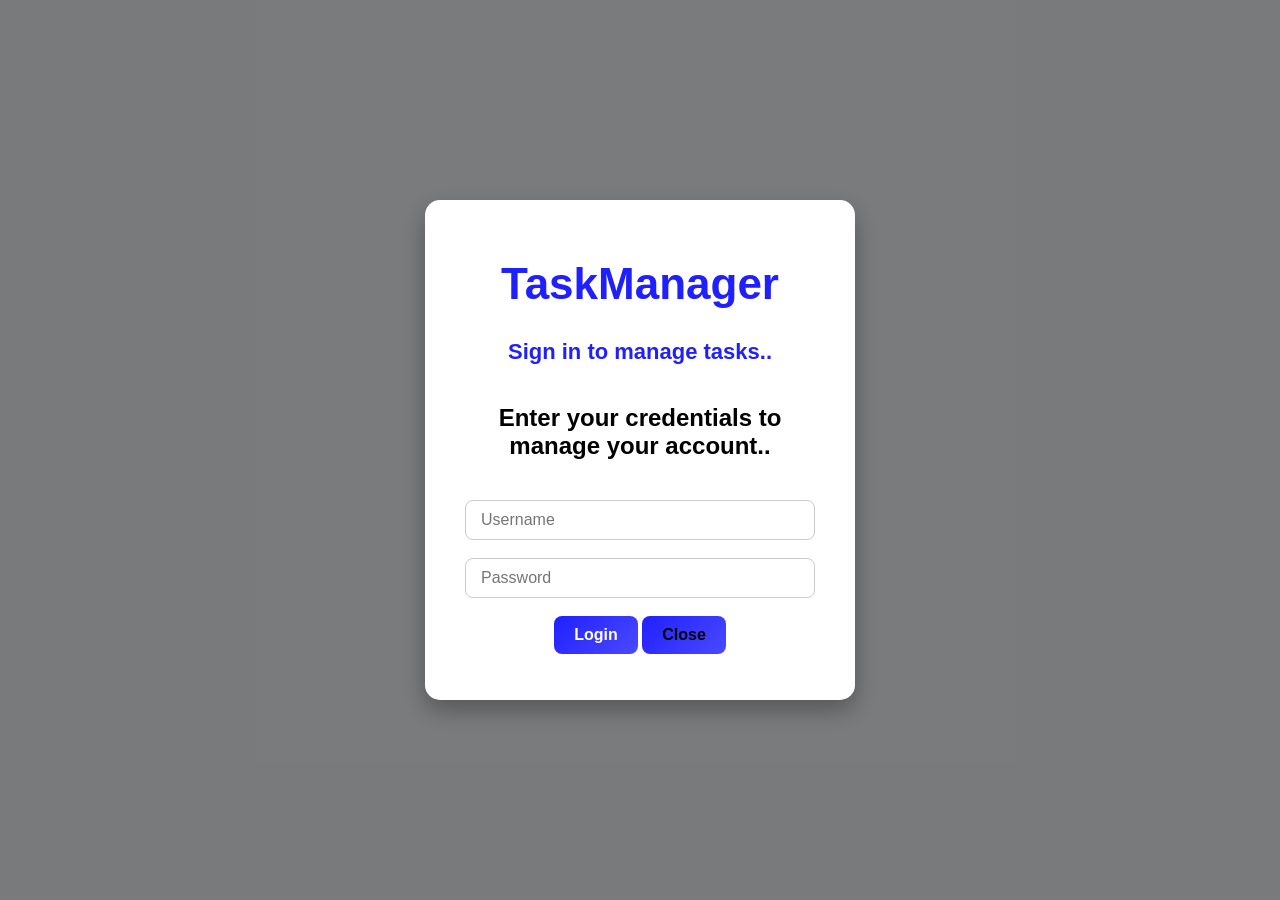
<file: templates/login.html>
<HTML lang='en'>
<head>
	<link rel="stylesheet" href="../static/css/style.css">
	<meta charset='UTF-8'>
	<title>Yarri Neevu..</title>
</head>

<body>
	

<div id="modalOverlay">
  <div class="modal">
	  <div id="textBox">
		<div class="tbox">
			<h1>TaskManager</h1>
			Sign in to manage tasks..<br>
		</div>
	</div>
    <h2>Enter your credentials to manage your account..</h2>
    <form action="/login" method="POST">
    <input type="text" name="username" placeholder="Username" required><br><br>
    <input type="password" name="password" placeholder="Password" required><br><br>
    <button type="submit" class="btn-login">Login</button>
    <button onclick="closeModal()">Close</button>
    </form>
  </div>
</div>
<script>
function openModal() {
  document.getElementById("modalOverlay").style.display = "flex";
}

function closeModal() {
  document.getElementById("modalOverlay").style.display = "none";
}

// Optional: Close modal by clicking outside the box
document.getElementById("modalOverlay").onclick = function(e) {
  if (e.target === this) closeModal();
};
</script>
</body>

</HTML>
</file>
<file: static/css/style.css>
/* Modal overlay */
#modalOverlay {
  position: fixed;
  top: 0;
  left: 0;
  width: 100%;
  height: 100%;
  background: rgba(0,0,0,0.5); /* darker overlay looks sleek */
  display: flex;
  justify-content: center;
  align-items: center;
  z-index: 9999;
}

/* Modal box */
.modal {
  background: #ffffff;
  padding: 30px 40px;
  border-radius: 15px;
  width: 350px;
  text-align: center;
  box-shadow: 0 10px 25px rgba(0,0,0,0.3);
  display: flex;
  flex-direction: column;
  gap: 20px;
  font-family: 'Calibri', sans-serif;
}

/* Text box above modal content */
#textBox {
  font-size: 22px;
  font-weight: bold;
  color: #2020FF;
}

/* Input fields */
.modal input[type="text"],
.modal input[type="password"] {
  padding: 10px 15px;
  border-radius: 8px;
  border: 1px solid #ccc;
  font-size: 16px;
  outline: none;
  transition: 0.2s;
}

.modal input[type="text"]:focus,
.modal input[type="password"]:focus {
  border-color: #2020FF;
  box-shadow: 0 0 5px rgba(32,32,255,0.5);
}

/* Buttons */
.modal button {
  padding: 10px 20px;
  border-radius: 8px;
  border: none;
  font-size: 16px;
  font-weight: bold;
  cursor: pointer;
  transition: 0.2s;
}

.modal button:hover {
  opacity: 0.9;
}

/* Specific styles for Login and Close buttons */
.modal button:first-of-type { /* Login button */
  background-color: #2020FF;
  color: white;
}

.modal button:last-of-type { /* Close button */
  background-color: #ccc;
  color: black;
}


body {
    font-family: 'Segoe UI', sans-serif;
    margin: 0;
    background: #f4f6f9;
}

/* HEADER */
header {
    background: #2020FF;
    color: white;
    padding: 15px 0;
}

.container {
    width: 90%;
    margin: auto;
}

header .container {
    display: flex;
    justify-content: space-between;
    align-items: center;
}

.btn-logout {
    color: white;
    text-decoration: none;
    background: #ff4d4d;
    padding: 6px 12px;
    border-radius: 6px;
}

/* CARD */
.card {
    background: white;
    padding: 20px;
    margin-top: 20px;
    border-radius: 12px;
    box-shadow: 0 5px 15px rgba(0,0,0,0.1);
}

/* FORM */
.add-task form {
    display: flex;
    gap: 10px;
    flex-wrap: wrap;
}

.add-task input {
    padding: 10px;
    border-radius: 8px;
    border: 1px solid #ccc;
}

.btn-primary {
    background: #2020FF;
    color: white;
    border: none;
    padding: 10px 15px;
    border-radius: 8px;
    cursor: pointer;
}

/* TABLE */
table {
    width: 100%;
    border-collapse: collapse;
}

th, td {
    padding: 12px;
    text-align: left;
}

thead {
    background: #2020FF;
    color: white;
}

tbody tr {
    border-bottom: 1px solid #eee;
}

tbody tr:hover {
    background: #f9f9f9;
}

/* BADGE */
.badge {
    background: #e0e0ff;
    padding: 4px 8px;
    border-radius: 6px;
}

/* DELETE */
.text-danger {
    color: red;
    cursor: pointer;
}

/* EMPTY */
.empty-state {
    text-align: center;
    color: #888;
}

/* GLOBAL INPUT STYLE */
input, textarea, select {
    padding: 10px 12px;
    border-radius: 10px;
    border: 1px solid #ccc;
    font-size: 14px;
    outline: none;
    transition: all 0.2s ease;
    width: 100%;
}

input:focus, textarea:focus, select:focus {
    border-color: #2020FF;
    box-shadow: 0 0 6px rgba(32,32,255,0.3);
}

/* BUTTONS */
button {
    background: linear-gradient(135deg, #2020FF, #4a4aff);
    color: white;
    border: none;
    padding: 10px 16px;
    border-radius: 10px;
    cursor: pointer;
    font-weight: 600;
}

button:hover {
    transform: translateY(-1px);
}

/* CHECKBOX MODERN */
input[type="checkbox"] {
    width: 18px;
    height: 18px;
    accent-color: #2020FF;
    cursor: pointer;
}

.subtask-box {
    display: flex;
    gap: 10px;
    margin-top: 10px;
}

.progress-bar {
    height: 8px;
    background: #eee;
    border-radius: 10px;
    overflow: hidden;
}

.progress {
    height: 100%;
    background: #2020FF;
}



/* HIDE PANELS */
.hidden {
    display: none;
}

/* TOP BUTTONS */
.top-actions {
    display: flex;
    gap: 10px;
    margin-bottom: 15px;
}

.btn-primary, .btn-secondary {
    padding: 6px 12px;
    border: none;
    cursor: pointer;
    font-size: 14px;
    border-radius: 6px;
}

.btn-primary {
    background: #4CAF50;
    color: white;
}

.btn-secondary {
    background: #2196F3;
    color: white;
}

/* COMPACT FORM */
.compact-form {
    display: grid;
    grid-template-columns: repeat(auto-fit, minmax(120px, 1fr));
    gap: 8px;
}

.compact-form input,
.compact-form textarea,
.filters input,
.filters select {
    padding: 5px 6px;
    font-size: 13px;
}

/* TEXTAREA FULL WIDTH */
.compact-form textarea {
    grid-column: span 2;
    resize: none;
    height: 50px;
}

.filters {
    display: flex;
    gap: 8px;
    margin-bottom: 15px;
}

.filters.hidden {
    display: none !important;
}
</file>
